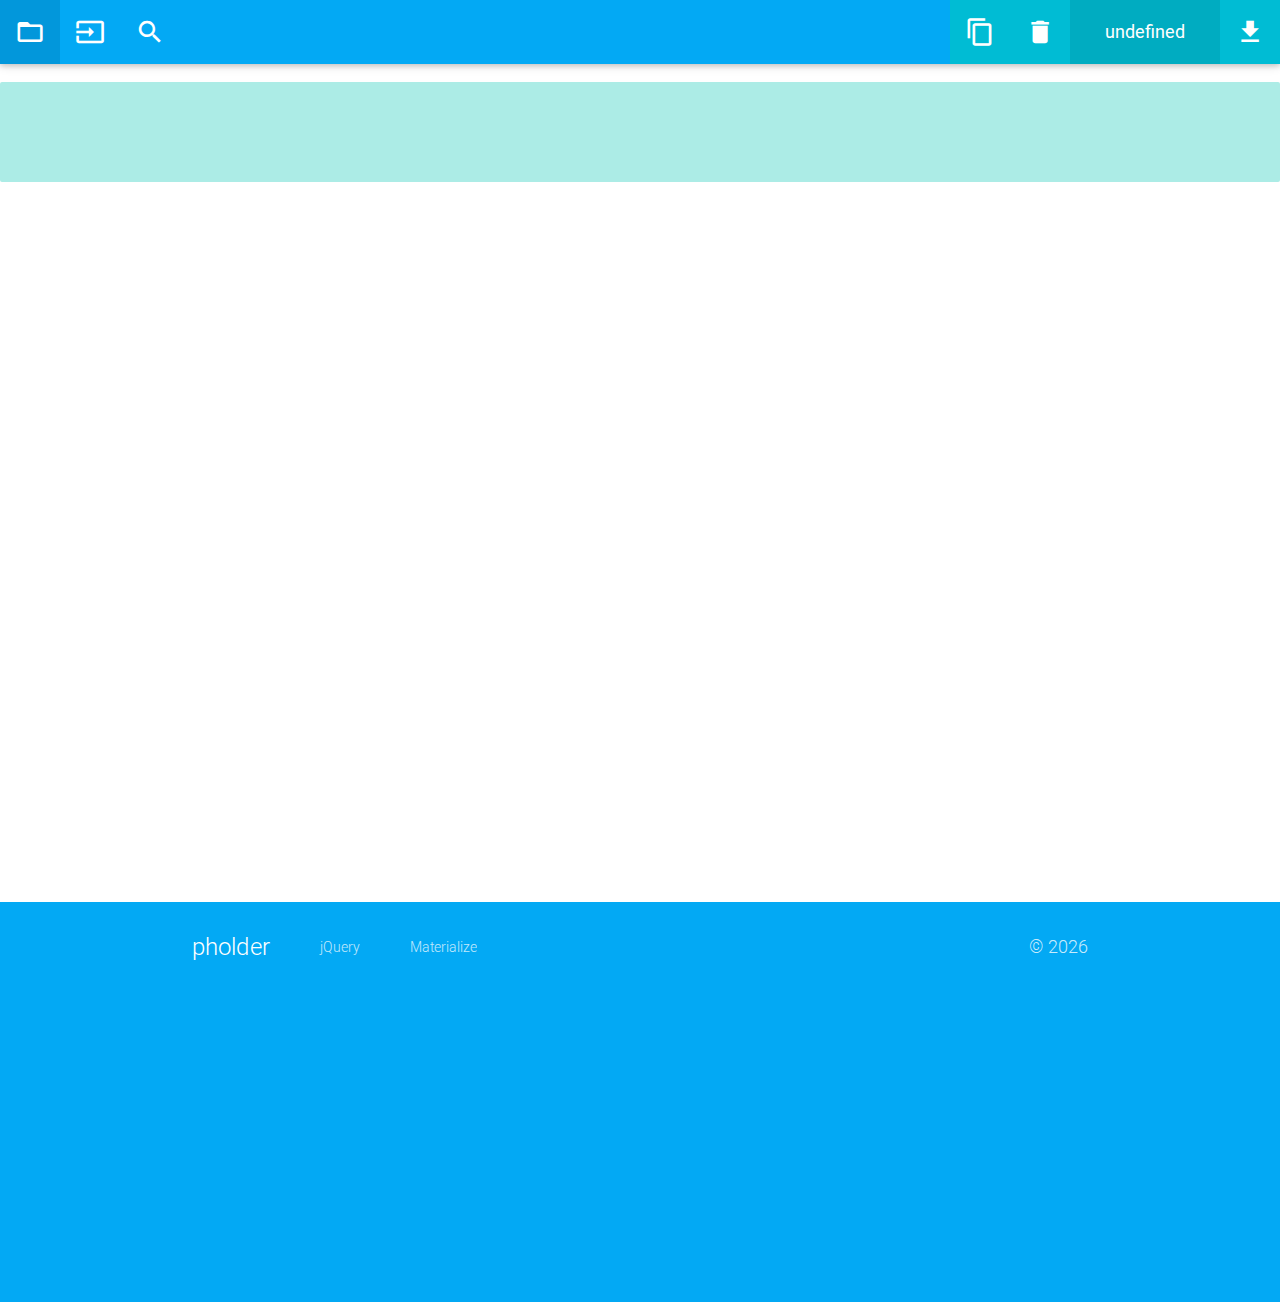
<file: app/webroot/index.html>
<!doctype html>
<html lang="en">
    <head>

        <!-- title -->
        <title>pholder</title>

        <!-- meta -->
        <meta charset="utf-8">
        <meta name="author"         content="local-user"                                />
        <meta name="description"    content="A PHP file explorer."                      />
        <meta name="theme-color"    content="#03a9f4"                                   />
        <meta name="viewport"       content="width=device-width, initial-scale=0.75"    />

        <!-- icon -->
        <link rel="icon" href="img/icon.256x256.png">

        <!-- reset -->
        <link href="vendor/cssreset/reset.css" rel="stylesheet" >

        <!-- materialize -->
        <link type="text/css" rel="stylesheet" href="vendor/materialize/css/materialize.min.css"  media="screen,projection"/>
        <link href="https://fonts.googleapis.com/icon?family=Material+Icons" rel="stylesheet">

        <!-- css -->
        <link rel="stylesheet" href="css/pholder.css">
        <link rel="stylesheet" href="css/component/breadcrumb.css">
        <link rel="stylesheet" href="css/component/files.css">
        <link rel="stylesheet" href="css/component/footer.css">
        <link rel="stylesheet" href="css/component/landing.css">
        <link rel="stylesheet" href="css/component/nav.css">
        <link rel="stylesheet" href="css/component/path.css">
        <link rel="stylesheet" href="css/component/script.css">
        <link rel="stylesheet" href="css/component/search.css">

        <!--[if lt IE 9]>
            <script src="http://html5shiv.googlecode.com/svn/trunk/html5.js"></script>
        <![endif]-->

    </head>
    <body>

        <!-- | landing -->
        <div id="landing">
            <div class="title">
                <h1><i class="material-icons large">folder</i></h1>
            </div>
        </div>
        <!-- landing -->

        <!-- | script - export -->
        <div id="script-export" class="white-text hidden">
            <form id="script-export-form">
                <nav>
                    <div class="nav-wrapper">
                        <ul id="nav-mobile" class="left">
                            <li><input id="script-export-input-filename" class="" name="filename" placeholder="Filename" /></li>
                        </ul>
                        <ul id="nav-mobile" class="right">
                            <li><a id="script-export-download"><i class="material-icons large">file_download</i></a></li>
                            <li><a id="script-export-nav-reset"><i class="material-icons large">clear_all</i></a></li>
                            <li><a id="script-export-nav-close"><i class="material-icons large">exit_to_app</i></a></li>
                        </ul>
                    </div>
                </nav>
                <div class="script">
                    <div class="spacer script-export-spacer-top"></div>
                    <div class="download hidden" id="script-export-display">
                        <a class="right waves-effect waves-light btn-large light-green darken-3"><i class="material-icons left">content_copy</i>Download Paths</a>
                    </div>
                    <div class="spacer script-export-spacer-top"></div>
                    <div class="interpreter">
                        <input id="script-export-input-interpreter" class="" name="script_interpreter" type="text" placeholder="Interpreter" />
                    </div>
                    <div class="spacer script-export-spacer-mid"></div>
                    <div class="extra header">
                        <textarea id="script-export-input-header" class="" name="script_header" placeholder="Header"></textarea>
                    </div>
                    <div id="script-export-path" class="path">
                        <div class="sample">
                            <table>
                                <tbody id="script-export-path-sample">
                                </tbody>
                            </table>
                        </div>
                        <div class="ix prefix">
                            <input id="script-export-input-path-prefix" class="" name="script_body_prefix" placeholder="Prefix" />
                        </div>
                        <div class="ix suffix">
                            <input id="script-export-input-path-suffix" class="" name="script_body_suffix" placeholder="Suffix" />
                        </div>
                    </div>
                    <div class="extra footer">
                        <textarea id="script-export-input-footer" class="" name="script_footer" rows="5" cols="80" placeholder="Footer"></textarea>
                    </div>
                    <div class="spacer hidden script-export-spacer-bot"></div>
                </div>
            </form>
        </div>
        <!-- script - export | -->

        <!-- | pholder -->
        <div id="pholder">

            <!-- | nav -->
            <nav id="nav">
                <div class="nav-wrapper light-blue">
                    <ul id="nav-mobile" class="left">
                        <li><a id="nav-toggle-breadcrumb"><i class="material-icons large">folder_open</i></a></li>
                        <li><a id="nav-toggle-path"><i class="material-icons large">input</i></a></li>
                        <li><a id="nav-toggle-search"           ><i class="material-icons large">search</i></a></li>
                    </ul>
                    <ul id="nav-mobile" class="right">
                        <li><a id="nav-toggle-script"           ><i class="material-icons large">content_copy</i></a></li>
                        <li    id="nav-toggle-script-reset"         class="hidden"><a><i class="material-icons large">delete</i></a></li>
                        <li    id="nav-display-script"              class="hidden"><span class"size">null</span></li>
                        <li    id="nav-toggle-script-export"        class="hidden"><a><i class="material-icons large">file_download</i></a></li>
                    </ul>
                </div>
            </nav>
            <!-- nav | -->

            <!-- | breadcrumb -->
            <nav id="breadcrumb" class="light-blue darken-1 hidden">
                <div class="nav-wrapper">
                    <div class="col s12 crumbs">
                    </div>
                </div>
            </nav>
            <div id="breadcrumb-spacer" class="hidden">
            </div>
            <!-- breadcrumb | -->

            <!-- | path -->
            <div id="path" class="light-blue darken-3 hidden">
                <form class="col s12">
                    <div class="row white">
                        <input  class="validate white"
                                id="path-input"
                                name="path"
                                type="text"
                                autocomplete="off"
                                placeholder="Enter a system path, eg '/home'"
                        />
                        <label for="path">Path</label>
                    </div>
                </form>
            </div>
            <!-- path | -->

            <!-- | search -->
            <div id="search" class="orange lighten-2 hidden">
                <form class="col s12">
                    <div class="row white">
                        <input  class="validate white"
                                id="search-input"
                                name="path"
                                type="text"
                                autocomplete="off"
                                placeholder="Enter a search term"
                        />
                        <label for="search">Search</label>
                    </div>
                </form>
            </div>
            <!-- search | -->

            <!-- | script -->
            <div id="script"> 
            </div>
            <!-- script | -->

            <!-- | file(s) -->
            <div id="files">
                <div class="loading">
                    <div class="progress">
                        <div class="indeterminate"></div>
                    </div>
                </div>
                <table class="highlight">
                    <tbody id="files-list">
                    </tbody>
                </table>
            </div>
            <!-- file(s) | -->

        </div>
        <!-- pholder | -->


        <!-- | footer -->
        <footer id="footer" class="page-footer light-blue">
            <div class="container">
                <div class="footer-copyright light-blue">
                    <span class="copyright right">© <script>document.write(new Date().getFullYear());</script></span>
                    <a class="white-text left title" href="https://github.com/local-user/pholder">pholder</a>
                    <a class="white-text left" href="https://jquery.com/">jQuery</a>
                    <a class="white-text left" href="http://materializecss.com/">Materialize</a>
                </div>
            </div>
        </footer>
        <!-- footer | -->


        <!-- | javascript -->

            <!-- jQuery -->
            <script type="text/javascript" src="vendor/jquery/jquery-2.1.1.min.js"></script>

            <!-- materialize -->
            <script type="text/javascript" src="vendor/materialize/js/materialize.min.js"></script>

            <!-- pholder -->
            <script type="text/javascript" src="js/component/breadcrumb.js" ></script>
            <script type="text/javascript" src="js/component/file.js"       ></script>
            <script type="text/javascript" src="js/component/landing.js"    ></script>
            <script type="text/javascript" src="js/component/nav.js"        ></script>
            <script type="text/javascript" src="js/component/path.js"       ></script>
            <script type="text/javascript" src="js/component/script.js"     ></script>
            <script type="text/javascript" src="js/component/search.js"     ></script>
            <script>
                $(document).ready( function() {
                    landing.ready();
                    setTimeout(function() {
                        path.ready();
                    }, 1500);
                    script.ready();
                });
            </script>

        <!-- javascript | -->

    </body>
</html>
</file>
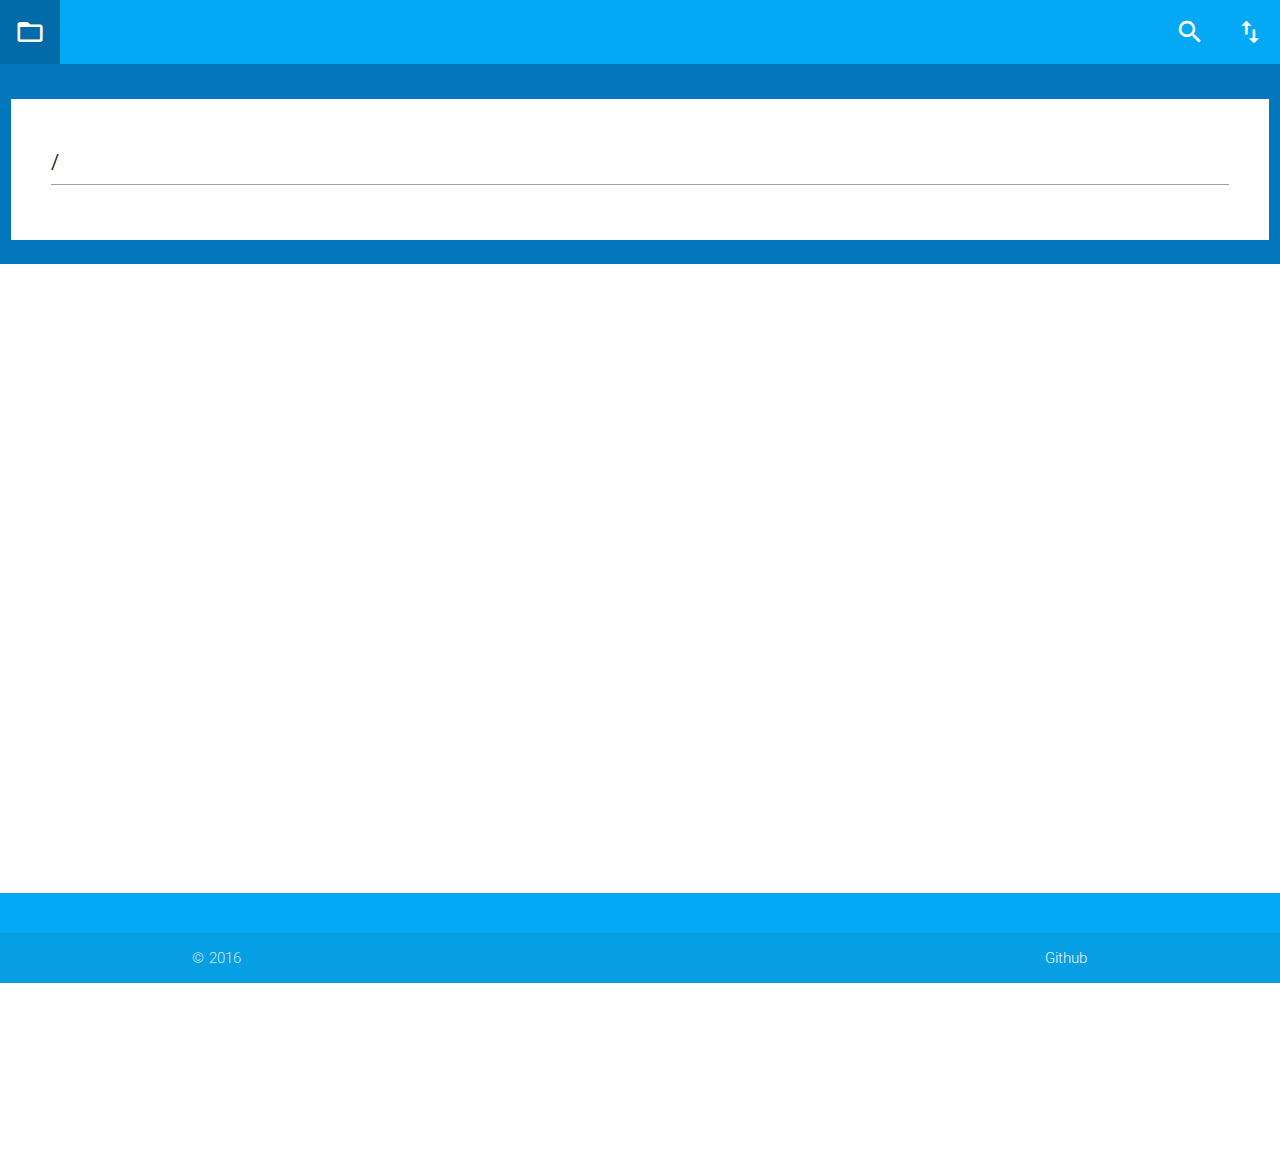
<file: www/webroot/index.html>
<!doctype html>
<html lang="en">
    <head>

        <!-- title -->
        <title>pholder</title>

        <!-- meta -->
        <meta charset="utf-8">
        <meta name="author"         content="local-user"                            />
        <meta name="description"    content="A PHP file explorer."                  />
        <meta name="theme-color"    content="#03a9f4"                               />
        <meta name="viewport"       content="width=device-width, initial-scale=1.0" />


        <!-- reset -->
        <link href="vendor/cssreset/reset.css" rel="stylesheet" >

        <!-- materialize -->
        <link type="text/css" rel="stylesheet" href="vendor/materialize/css/materialize.min.css"  media="screen,projection"/>
        <link href="https://fonts.googleapis.com/icon?family=Material+Icons" rel="stylesheet">

        <!-- css -->
        <link rel="stylesheet" href="css/pholder.css">
        <link rel="stylesheet" href="css/component/files.css">
        <link rel="stylesheet" href="css/component/landing.css">
        <link rel="stylesheet" href="css/component/nav.css">
        <link rel="stylesheet" href="css/component/path.css">
        <link rel="stylesheet" href="css/component/footer.css">

        <!--[if lt IE 9]>
            <script src="http://html5shiv.googlecode.com/svn/trunk/html5.js"></script>
        <![endif]-->

    </head>
    <body>

        <!-- | landing -->
        <div id="landing">
            <div class="title">
                <h1><i class="material-icons large">folder_open</i></h1>
            </div>
        </div>
        <!-- landing -->

        <!-- | pholder -->
        <div id="pholder">

            <!-- | nav -->
            <nav id="nav">
                <div class="nav-wrapper light-blue">
                    <ul id="nav-mobile" class="left">
                        <li id="nav-toggle-path" class="light-blue darken-3"><a><i class="material-icons large">folder_open</i></a></li>
                    </ul>
                    <ul id="nav-mobile" class="right">
                        <li><a><i class="material-icons large">search</i></a></li>
                        <li><a><i class="material-icons large">import_export</i></a></li>
                    </ul>
                </div>
            </nav>
            <!-- nav | -->

            <!-- | path -->
            <div id="path" class="row light-blue darken-3">
                <form class="col s12">
                    <div class="row white">
                        <input  class="validate white"
                                id="input-path"
                                name="path"
                                type="text"
                                value="/"
                                autocomplete="off"
                                placeholder="Enter a system path, eg '/home'"
                        />
                    </div>
                </form>
            </div>
            <!-- path | -->

            <!-- | file(s) -->
            <div id="files">
                <table class="highlight">
                    <tbody id="files-list">
                    </tbody>
                </table>
            </div>
            <!-- file(s) | -->

        </div>
        <!-- pholder | -->


        <!-- | footer -->
        <footer id="footer" class="page-footer light-blue">
            <div class="container">
                <div class="row">
                </div>
              </div>
              <div class="footer-copyright">
                <div class="container">
                    © 2016
                    <a class="grey-text text-lighten-4 right" href="https://github.com/local-user/pholder">Github</a>
                </div>
            </div>
        </footer>
        <!-- footer | -->


        <!-- | javascript -->

            <!-- jQuery -->
            <script type="text/javascript" src="vendor/jquery/jquery-2.1.1.min.js"></script>

            <!-- materialize -->
            <script type="text/javascript" src="vendor/materialize/js/materialize.min.js"></script>

            <!-- pholder -->
            <script type="text/javascript" src="js/component/file.js"   ></script>
            <script type="text/javascript" src="js/component/landing.js"></script>
            <script type="text/javascript" src="js/component/path.js"   ></script>
            <script>
                $(document).ready( function() {
                    landing.ready();
                    setTimeout(function() {
                        path.ready();
                    }, 1500);
                });
            </script>

        <!-- javascript | -->

    </body>
</html>
</file>
<file: app/webroot/css/pholder.css>
html, body {
        height:             100%;
        width:              100%;
    }

    #pholder {
        width:              100%;
        min-height:         98%;
        overflow:           auto;
    }

    #footer {
        position:           relative;
    }

    *::-webkit-scrollbar {
        display:            none;
    }
</file>
<file: app/webroot/css/component/breadcrumb.css>
#breadcrumb {
        position:       absolute;
        height:         68px;
        width:          100%;
        transition:     0.75s;
        overflow:       hidden;
    }

    #breadcrumb.hidden {
        height:         0px;
        width:          100%;
    }

    #breadcrumb .nav-wrapper {
        margin: 0 25px 0 25px;
    }




    #breadcrumb-spacer {
        height:         55px;
        width:          100%;
        transition:     0.75s;
        overflow:       hidden;
    }

    #breadcrumb-spacer.hidden {
        height:         0px;
        width:          100%;
    }
</file>
<file: app/webroot/css/component/files.css>
#files {
        height:             100%;
        width:              100%;
        overflow:           auto;
        transition:         0.5s;
    }

    #files .loading {
        height:             200px;
        overflow:           hidden;
        transition:         1s;
    }

    #files .loading .progress {
        height:             100px;
    }

    #files .loading.hidden {
        height:             0px;
    }

    #files table tbody tr {
        cursor:             pointer;
        transition:         0.5s;
    }

    #files table tbody tr.script-selected {
        background-color:   #b2ebf2 !important;
    }

    #files table tbody tr.script-selected-ancestor {
        background-color:   #e0f7fa;
    }

    #files table tbody tr.script-selected-child {
    }

    #files table tbody tr.script-selected-error {
        background-color:   tomato;
    }

    #files table tbody tr.script-selected td.script:hover {
        color:              red;
    }

    #files table tbody tr.script-selected-child td.script:hover {
        background-color:   #b2ebf2;
        color:              black;
    }

    #files table tbody tr.script-selected-error td.script:hover {
        background-color:   tomato;
        color:              black;
    }

    #files table tbody tr td {
        vertical-align:     middle;
        transition:         0.5s;
        width:              0%;
    }

    #files table tbody tr td.icon {
        width:              10%;
    }

    #files table tbody tr td.name {
        font-size:          20px;
        margin:             40px;
        width:              65%;
    }

    #files table tbody tr td.size {
        width:              15%;
        text-align:         center;
    }

    #files table tbody tr td.size .progress {
        display:            inline-block;
    }

    #files table tbody tr td.script {
        width:              10%;
        text-align:         center;
    }

    #files table tbody tr td.script.hidden {
        display:            none;
    }

    #files table tbody tr td.script-add:hover {
        color:              green;
        background-color:   #b2ebf2;
    }
</file>
<file: app/webroot/css/component/footer.css>
#footer {
        height: 400px;
    }

    #footer .container {
    }

    #footer a.title {
        margin: 0 25px 0 0;
        font-size: 24px;
        user-select: none;
        opacity: 1;
    }

    #footer .copyright {
        margin: 0 0 0 25px;
        font-size: 18px;
        user-select: none;
    }

    #footer a {
        font-size: 14px;
        margin: 0 25px 0 25px;
        opacity: 0.75;
        transition: 0.2s;
        user-select: none;
    }

    #footer a:hover {
        opacity: 1;
    }
</file>
<file: app/webroot/css/component/landing.css>
#landing {
        height:             100%;
        width:              100%;
        background-color:   #03a9f4;
        overflow:           hidden;
        transition:         1.25s;
    }

    #landing.hidden {
        height:             0%;
        min-height:         0%;
    }

    #landing .title {
        position:           absolute;
        top:                50%;
        left:               50%;
        margin-right:       -50%;
        transform:          translate(-50%, -50%)
    }

    #landing .title h1 {
        text-align:         center;
        margin-top:         0;
        user-select:        none;
        cursor:             default;
    }

    #landing .title h1 i {
        transition:         2s;
    }

    #landing.hidden .title h1 i {
        margin:             0;
        opacity:            0;
    }
</file>
<file: app/webroot/css/component/nav.css>
#nav {
    }

    #nav #nav-toggle-path {
    }

    #nav .title {
        font-size:              24px;
        margin:                 0 0 0 10px;
        user-select:            none;
    }


    #nav #nav-display-script {
        width:                  150px;
        text-align:             center;
        overflow:               hidden;
        transition:             0.6s;
        font-size:              18px;
    }

    #nav #nav-display-script.hidden {
        width:                  0px;
        font-size:              0px;
    }

    #nav #nav-toggle-script:hover {
        background-color:       #00acc1 !important;
    }

    #nav #nav-toggle-script.hidden {
        display:                none;
    }

    #nav #nav-toggle-script-reset.hidden {
        width:                  0px;
        font-size:              0px;
        display:                none;
    }
    #nav #nav-toggle-script-reset:hover a {
        background-color:       #00acc1 !important;
    }


    #nav #nav-toggle-script-export {
        overflow:               hidden;
    }

    #nav #nav-toggle-script-export:hover a {
        background-color:       #00acc1 !important;
    }

    #nav #nav-toggle-script-export.hidden {
        width:                  0px;
        font-size:              0px;
        display:                none;
    }




    #nav-export {
        height:                 100%;
        width:                  100%;
        background-color:       red;
        overflow:               hidden;
    }

    #nav-export.hidden {
        height:                 0%;
    }
</file>
<file: app/webroot/css/component/path.css>
#path {
        height:         200px;
        width:          100%;
        transition:     0.75s;
    }

    #path.hidden {
        height:         0px;
        overflow:       hidden;
        float:          left;
    }

    #path .row {
        margin:         25px 0 25px 0;
        padding:        40px;
    }
    #path .row input {
        width:          100%;
        font-size:      20px;
    }
    #path.hidden .row input {
        width:          0%;
    }


    #path .e200 { border-bottom: 1px solid green; }
    #path .e400 { border-bottom: 1px solid red;   }
</file>
<file: app/webroot/css/component/script.css>
#script-export {
        height:             100%;
        width:              100%;
        overflow:           auto;
        transition:         0.75s;
        background-color:   #2b2b2b;
    }

    #script-export.hidden {
        height:             0%;
    }




    #script-export nav {
        background-color:   #2b2b2b;
        color:              #ffe0b2;
        width:              100%;
        height:             64px;
        overflow:           hidden;
    }

    #script-export nav .left {
    }

    #script-export nav .left input {
        height:             62px;
        padding:            0px 0px 0px 10px;
        width:              42000%;
        font-size:          24px;
        border-bottom:      0px solid white;
    }

    #script-export nav .right li a {
        transition:         0.4s;
    }

    #script-export nav .right li a:hover {
        color:              #ffe0b2;
    }

    #script-export nav .right li a i {
        padding:            2.5px 0 0 0;
        font-size:          35px;
    }




    #script-export .script {
        color:              white;
        width:              85%;
        margin:             auto;
        margin-bottom:      200px;
    }

    #script-export .script input {
        border:             none;
        color:              #ffe0b2;
        font-size:          16px;
        margin:             0;
    }

    #script-export .script .interpreter input {
        padding:            0px 0px 0px 2px;
    }

    #script-export .script input:focus {
        border:             none;
        outline:            none;
    }

    #script-export .script textarea {
        border:             none;
        color:              #ffe0b2;
        font-size:          16px;
        min-height:         100px;
        outline:            none;
        resize:             vertical;
        transition:         0.4s ease-in;
        margin:             0 0 20px 0;
    }

    #script-export .script textarea:focus {
        box-shadow:         0 1px 0 0 #26a69a;
    }

    #script-export .script .download {
        height:             50px;
        width:              100%;
        transition:         0.75s ease-in;
    }

    #script-export .script .download a {
        width:              100%;
        float:              right;
    }

    #script-export .script .download.hidden {
        height:             0;
        width:              0;
        overflow:           hidden;
    }

    #script-export .script > .path {
        overflow-x:         scroll;
        border-right:       0px solid white;
    }

    #script-export .script .path table td {
        color:              #ffe0b2;
        font-size:          16px;
        padding:            0;
    }

    #script-export .script .path table td.prefix {
        text-align:         left;
    }

    #script-export .script .path table td.path {
        color:              #bbdefb;
        text-align:         left;
    }

    #script-export .script .path table td.suffix {
        text-align:         left;
    }

    #script-export .script .path .ix {
        width:              50%;
        float:              left;
    }

    #script-export .script .path .ix input {
        margin:             50px auto;
        text-align:         left;
    }

    #script-export .script .path .ix.prefix input {
        padding:            0 0 0 3px;
    }

    #script-export .script .path .ix.suffix input {
        padding:            0 0 0 15px;
    }

    #script-export .script .spacer {
        height:             25px;
        border:             2px solid #2b2b2b;
        border-right:       0px solid white;
    }

    #script-export .script .spacer.hidden {
        height:             0px;
        border:             none;
    }
</file>
<file: app/webroot/css/component/search.css>
#search {
        height:         225px;
        width:          100%;
        transition:     0.75s;
    }

    #search.hidden {
        height:         0px;
        overflow:       hidden;
        float:          left;
    }

    #search .row {
        margin:         25px 0 25px 0;
        padding:        40px;
    }
    #search .row input {
        width:          100%;
        font-size:      20px;
    }
    #search.hidden .row input {
        width:          0%;
    }


    #search .e200 { border-bottom: 1px solid green; }
    #search .e400 { border-bottom: 1px solid red;   }
</file>
<file: www/webroot/css/pholder.css>
html, body {
        height: 100%;
        width:  100%;
    }

    #pholder {
        height: 97%;
        width:  100%;
    }
</file>
<file: www/webroot/css/component/files.css>
#files {
        height:             100%;
        width:              100%;
        overflow:           auto;
    }

    #files table tbody tr {
        cursor:             pointer;
        width:              100%;
    }

    #files table tbody tr td {
        vertical-align:     middle;
        transition:         2s;
    }

    #files table tbody tr td i {
    }

    #files table tbody tr td.icon {
        width:              5%;
    }

    #files table tbody tr td.name {
        font-size:          32px;
        margin:             40px;
        width:              85%;
    }

    #files table tbody tr td.size {
        width:              10%;
        text-align:         center;
    }
</file>
<file: www/webroot/css/component/landing.css>
#landing {
        height:             100%;
        width:              100%;
        background-color:   #03a9f4;
        overflow:           hidden;
        transition:         1.25s;
    }

    #landing.hidden {
        height:             0%;
        min-height:         0%;
    }

    #landing .title {
        position:           absolute;
        top:                50%;
        left:               50%;
        margin-right:       -50%;
        transform:          translate(-50%, -50%)
    }

    #landing .title h1 {
        text-align:         center;
        margin-top:         0;
        user-select:        none;
        cursor:             default;
    }

    #landing .title h1 i {
        transition:         2s;
    }

    #landing.hidden .title h1 i {
        margin:             0;
        opacity:            0;
    }
</file>
<file: www/webroot/css/component/nav.css>
#nav {
    }
</file>
<file: www/webroot/css/component/path.css>
#path {
        height:         200px;
        width:          100%;
        transition:     0.75s;
    }

    #path.hidden {
        height:         0px;
        overflow:       hidden;
        float:          left;
    }

    #path .row {
        margin:         25px 0 25px 0;
        padding:        40px;
    }
    #path .row input {
        width:          100%;
        font-size:      20px;
    }
    #path.hidden .row input {
        width:          0%;
    }


    #path .e200 { border-bottom: 1px solid green; }
    #path .e400 { border-bottom: 1px solid red;   }
</file>
<file: www/webroot/css/component/footer.css>
#footer {
    }
</file>
